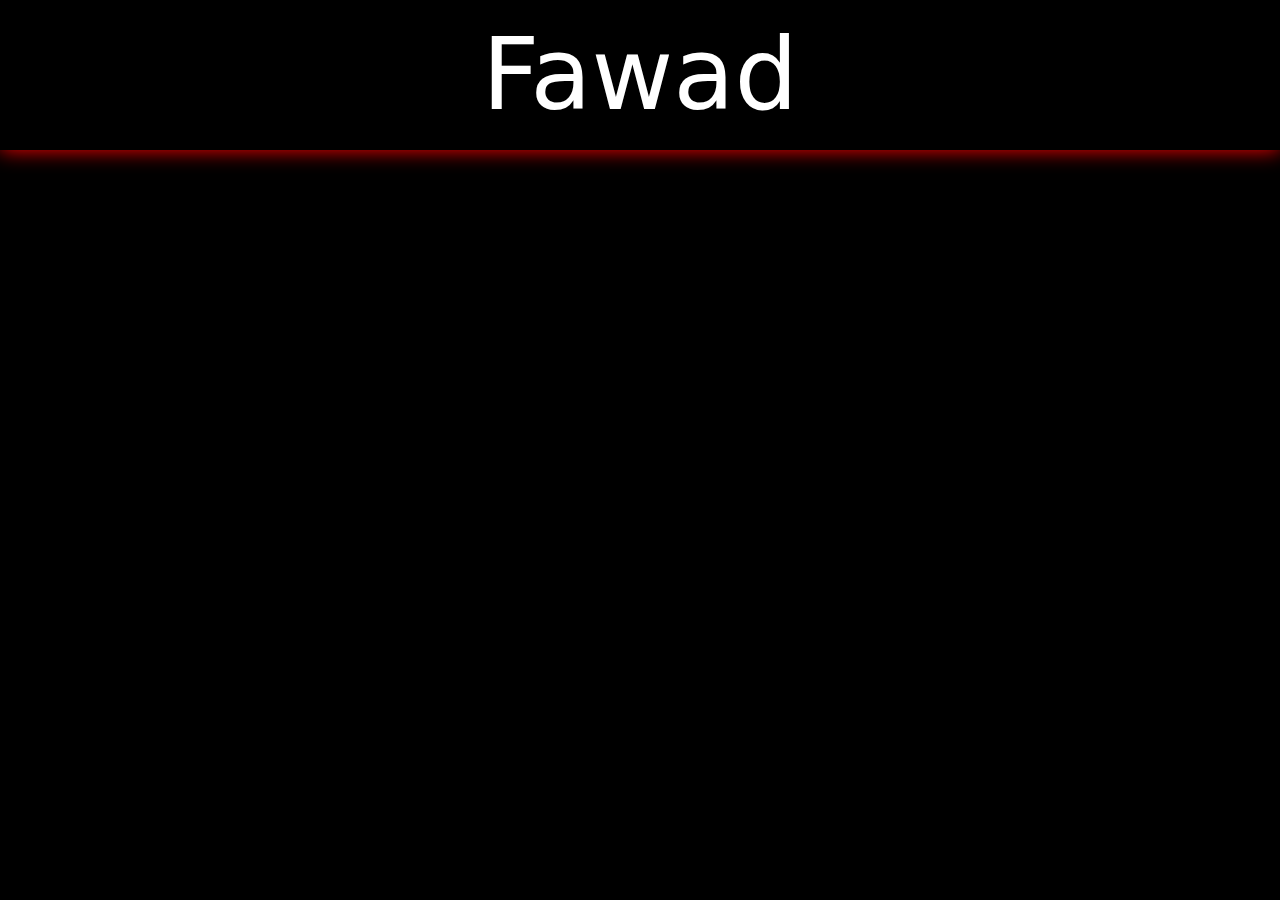
<file: React04-arrow-functions/index.html>
<!DOCTYPE html>
<html lang="en">
<head>
    <meta charset="UTF-8">
    <meta name="viewport" content="width=device-width, initial-scale=1.0">
    <title>Arrow Functions</title>
    <!-- font aowsome cdn   -->
    <link
      rel="stylesheet"
      href="https://cdnjs.cloudflare.com/ajax/libs/font-awesome/6.4.0/css/all.min.css"
      integrity="sha512-iecdLmaskl7CVkqkXNQ/ZH/XLlvWZOJyj7Yy7tcenmpD1ypASozpmT/E0iPtmFIB46ZmdtAc9eNBvH0H/ZpiBw=="
      crossorigin="anonymous"
      referrerpolicy="no-referrer"
    />
    <!-- bootstrap link -->
    <link rel="stylesheet" href="style/bootstrap.css" />
    <!-- css link -->
    <link rel="stylesheet" href="style/style.css" />
</head>
<body>
    <div class="show_name"></div>
    <!-- jquery script -->
    <script src="js/jquery.js"></script>
    <!-- bootstrap js -->
    <script src="js/bootstrap.bundle.js"></script>
    <!-- script -->
    <script src="js/script.js"></script>
</body>
</html>
</file>
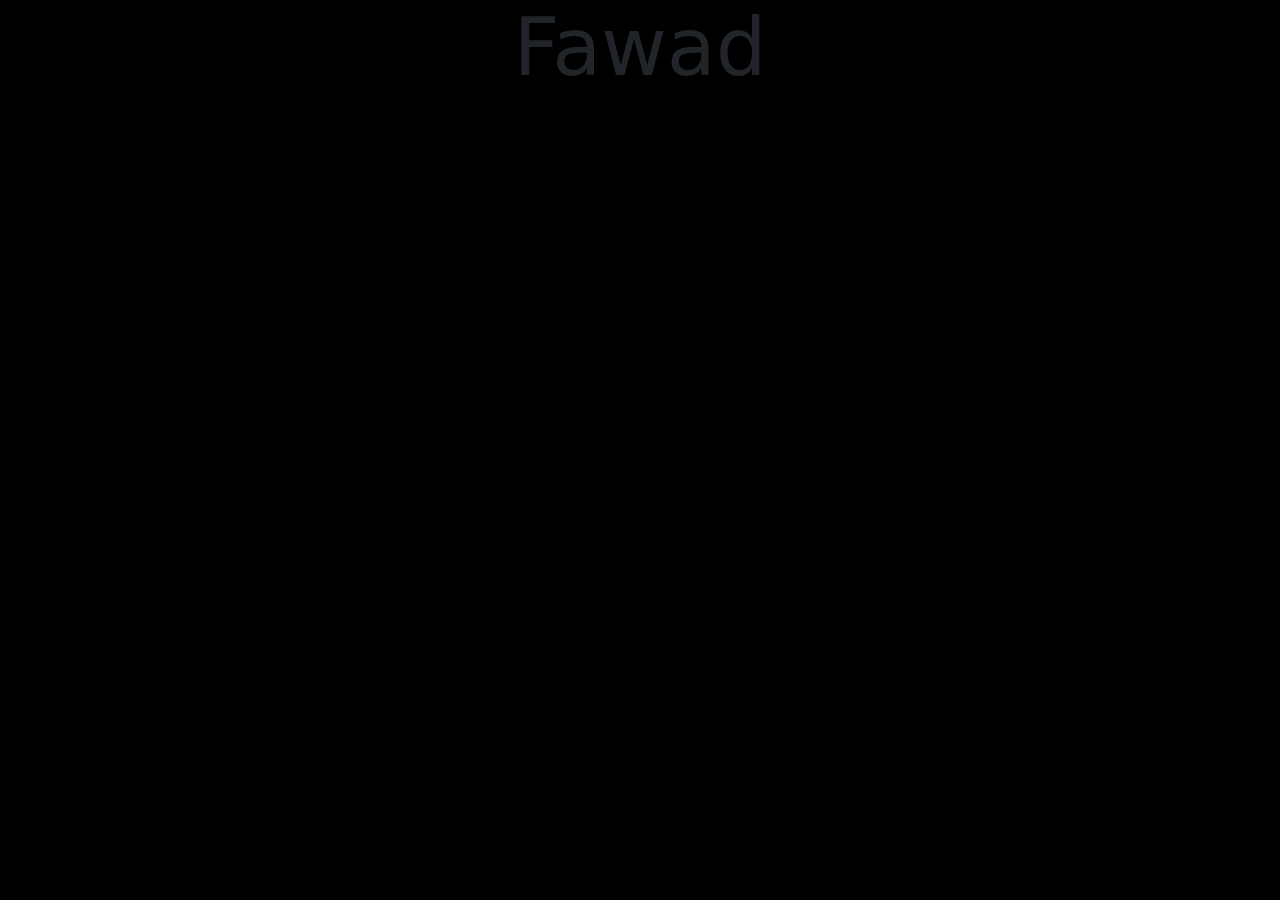
<file: React11-map/index.html>
<!DOCTYPE html>
<html lang="en">
<head>
    <meta charset="UTF-8">
    <meta name="viewport" content="width=device-width, initial-scale=1.0">
    <title>Destucring</title>
    <!-- font aowsome cdn   -->
    <link
      rel="stylesheet"
      href="https://cdnjs.cloudflare.com/ajax/libs/font-awesome/6.4.0/css/all.min.css"
      integrity="sha512-iecdLmaskl7CVkqkXNQ/ZH/XLlvWZOJyj7Yy7tcenmpD1ypASozpmT/E0iPtmFIB46ZmdtAc9eNBvH0H/ZpiBw=="
      crossorigin="anonymous"
      referrerpolicy="no-referrer"
    />
    <!-- bootstrap link -->
    <link rel="stylesheet" href="style/bootstrap.css" />
    <!-- css link -->
    <link rel="stylesheet" href="style/style.css" />
</head>
<body>
    <h1 class="display-1 text-center">Fawad</h1>
    <!-- jquery script -->
    <script src="js/jquery.js"></script>
    <!-- bootstrap js -->
    <script src="js/bootstrap.bundle.js"></script>
    <!-- script -->
    <script type="module" src="js/script.js"></script>
</body>
</html>
</file>
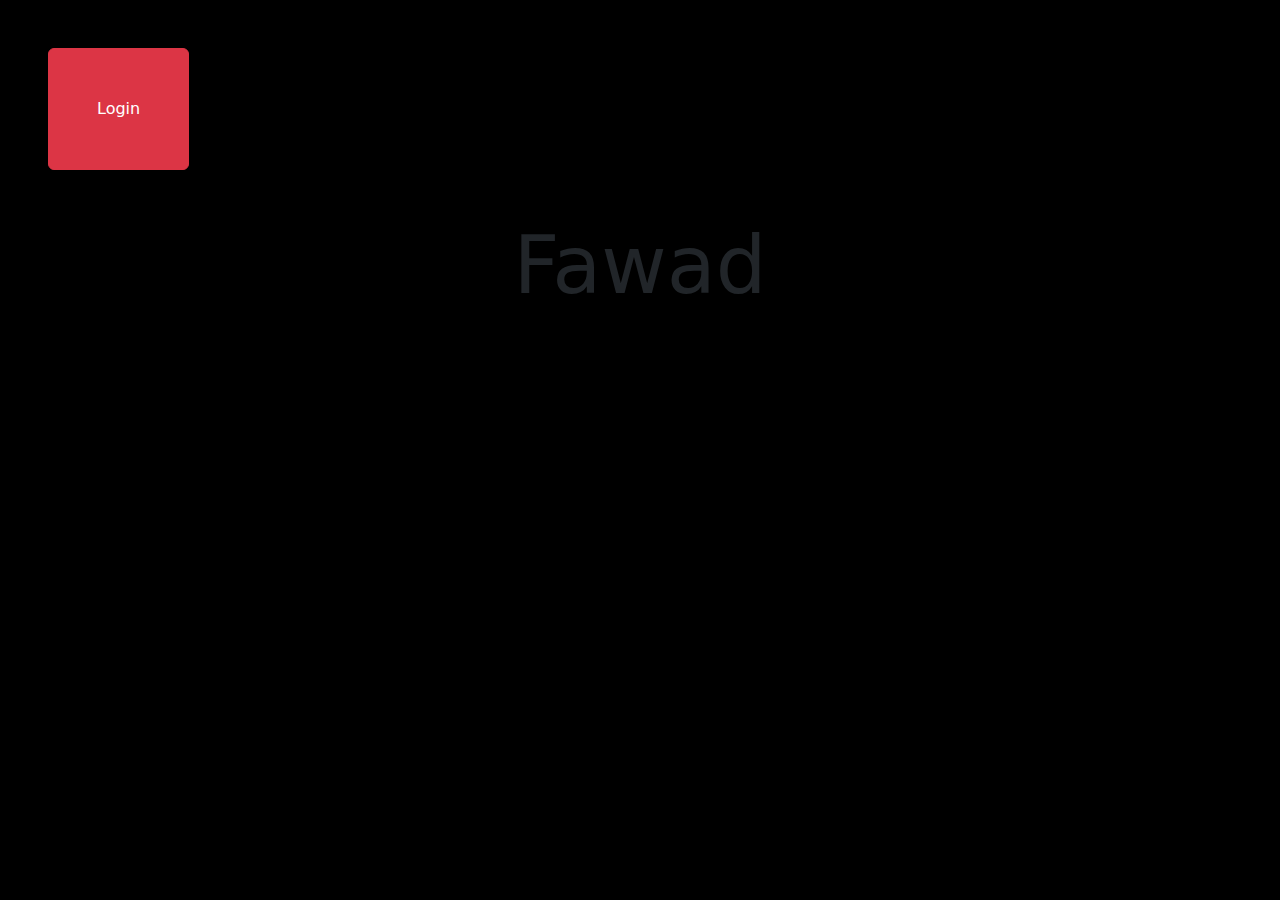
<file: React12-this/index.html>
<!DOCTYPE html>
<html lang="en">
<head>
    <meta charset="UTF-8">
    <meta name="viewport" content="width=device-width, initial-scale=1.0">
    <title>Destucring</title>
    <!-- font aowsome cdn   -->
    <link
      rel="stylesheet"
      href="https://cdnjs.cloudflare.com/ajax/libs/font-awesome/6.4.0/css/all.min.css"
      integrity="sha512-iecdLmaskl7CVkqkXNQ/ZH/XLlvWZOJyj7Yy7tcenmpD1ypASozpmT/E0iPtmFIB46ZmdtAc9eNBvH0H/ZpiBw=="
      crossorigin="anonymous"
      referrerpolicy="no-referrer"
    />
    <!-- bootstrap link -->
    <link rel="stylesheet" href="style/bootstrap.css" />
    <!-- css link -->
    <link rel="stylesheet" href="style/style.css" />
</head>
<body>
    <button onclick="changBtnType(this)" class="btn btn-danger p-5 m-5">Login</button>
    <h1 class="display-1 text-center">Fawad</h1>
    <!-- jquery script -->
    <script src="js/jquery.js"></script>
    <!-- bootstrap js -->
    <script src="js/bootstrap.bundle.js"></script>
    <!-- script -->
    <script src="js/script.js"></script>
</body>
</html>
</file>
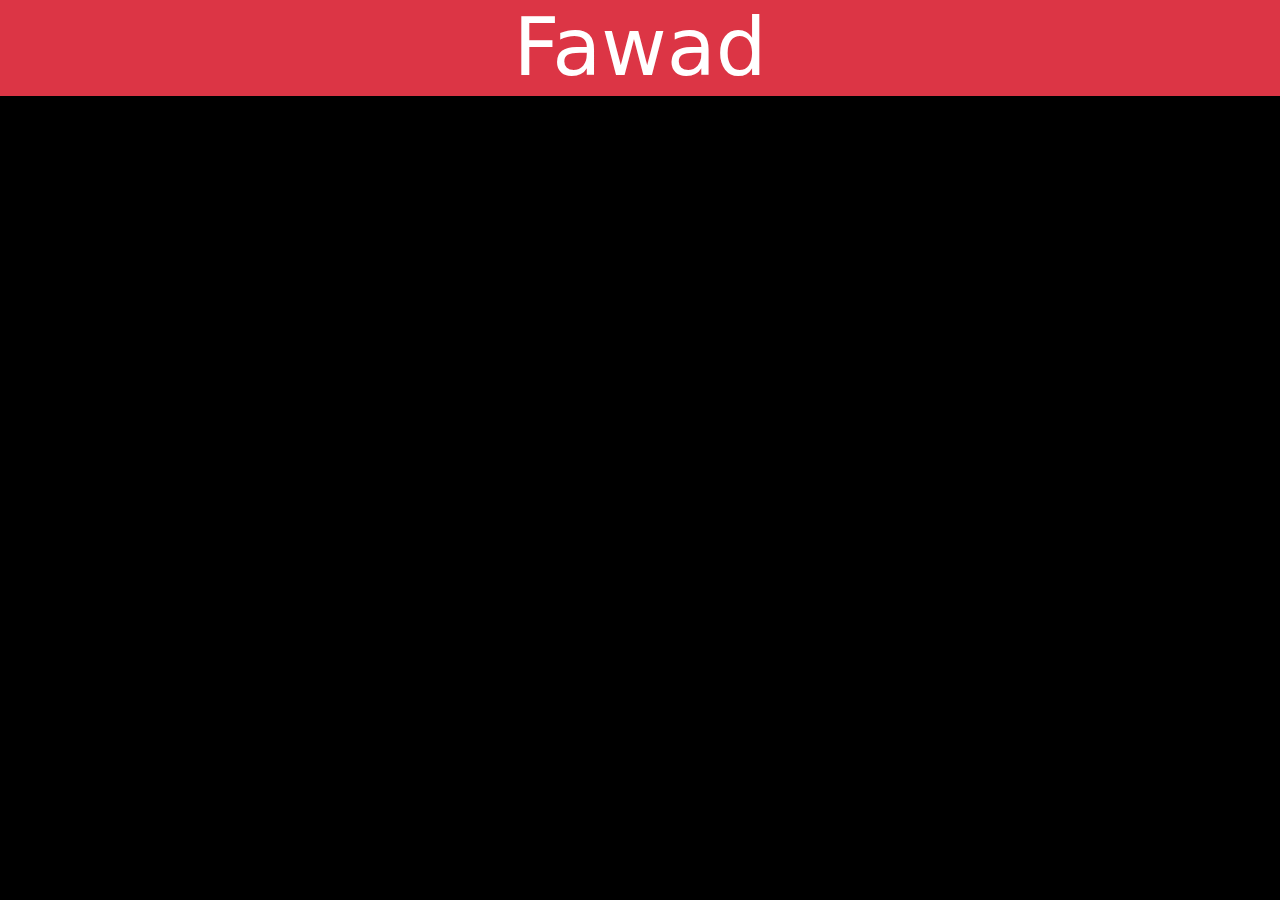
<file: React15-extends/index.html>
<!DOCTYPE html>
<html lang="en">
<head>
    <meta charset="UTF-8">
    <meta name="viewport" content="width=device-width, initial-scale=1.0">
    <title>Destucring</title>
    <!-- font aowsome cdn   -->
    <link
      rel="stylesheet"
      href="https://cdnjs.cloudflare.com/ajax/libs/font-awesome/6.4.0/css/all.min.css"
      integrity="sha512-iecdLmaskl7CVkqkXNQ/ZH/XLlvWZOJyj7Yy7tcenmpD1ypASozpmT/E0iPtmFIB46ZmdtAc9eNBvH0H/ZpiBw=="
      crossorigin="anonymous"
      referrerpolicy="no-referrer"
    />
    <!-- bootstrap link -->
    <link rel="stylesheet" href="style/bootstrap.css" />
    <!-- css link -->
    <link rel="stylesheet" href="style/style.css" />
</head>
<body>
    <h1 class="display-1 text-center text-bg-danger">Fawad</h1>
    <!-- jquery script -->
    <script src="js/jquery.js"></script>
    <!-- bootstrap js -->
    <script src="js/bootstrap.bundle.js"></script>
    <!-- script -->
    <script src="js/script.js"></script>
</body>
</html>
</file>
<file: React04-arrow-functions/style/style.css>
body {
    background-color: black;
    
}
</file>
<file: React11-map/style/style.css>
body {
    background-color: black;
}
</file>
<file: React12-this/style/style.css>
body {
    background-color: black;
}
</file>
<file: React15-extends/style/style.css>
body {
    background-color: black;
}
</file>
